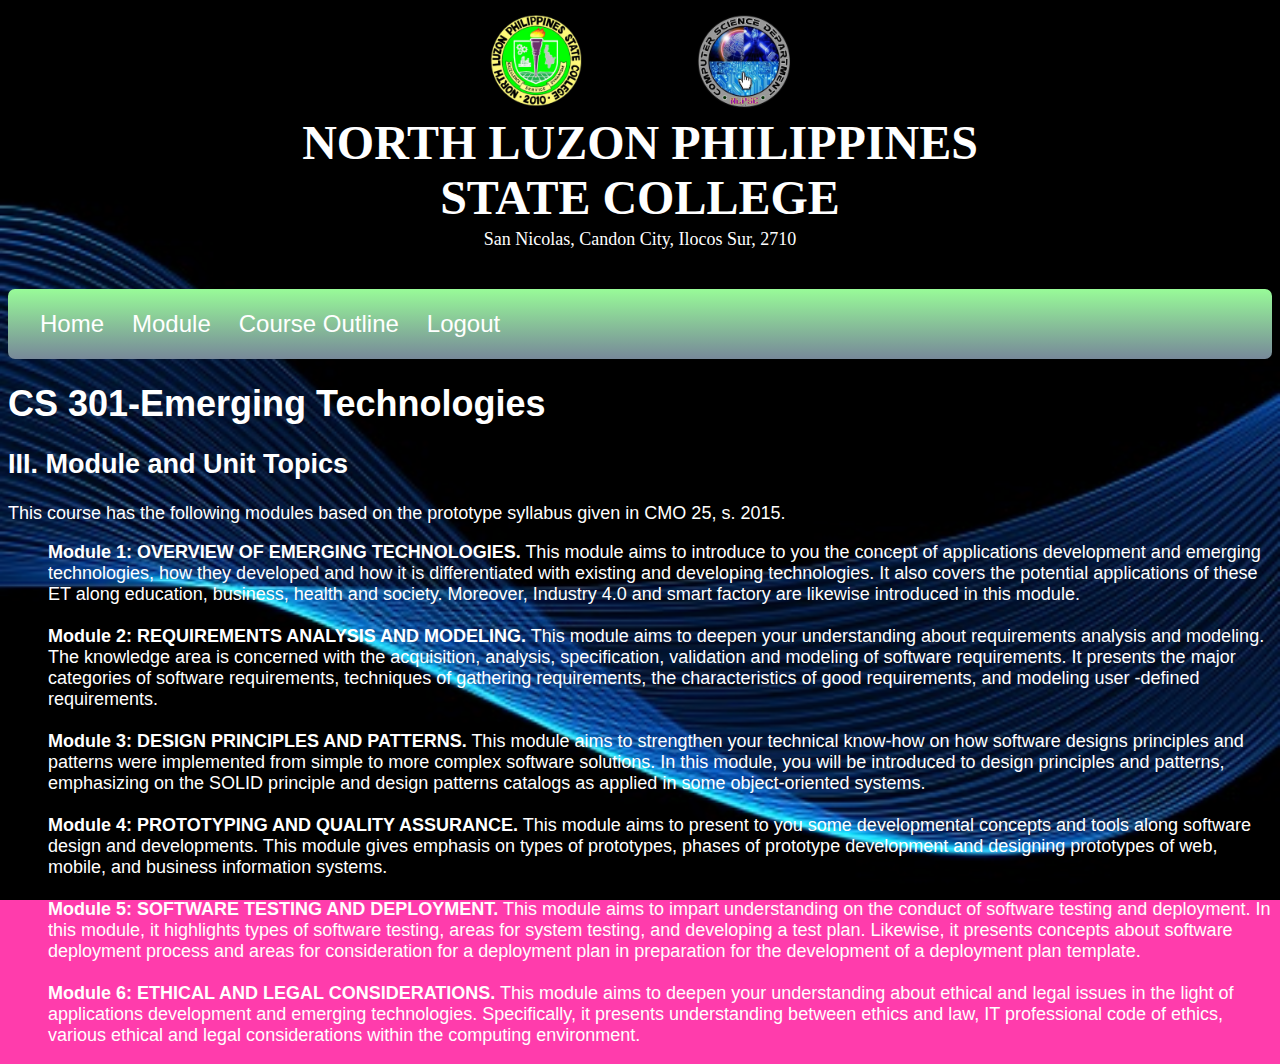
<file: index.html>
<!DOCTYPE html>

<html>
<head>
<meta charset='UTF-8'>

<link rel='stylesheet' href='css/style.css'>

<link rel="icon" href="aa.png">

<title>Module</title>

<script src='js/script.js'></script>


<style>
 
 body {
   
 background-color: #FF3CAC;
  
  background-image: linear-gradient(45deg, #FF3CAC 0%, #784BA0 37%, #2B86C5 95%);
 
   /*background-image: url('img/bg.jpg');
   
 background-repeat: no-repeat;*/
   
 background-attachment: fixed;
   
 background-size:100% 100%;
}
 </style>
</head>
 <body p style="background-image: url('bb.jpg');">  
<table align="center" border="0" width="800">
  
  <tr>
      
<td align="center">
    <img src="img/ac.png" width="100" height="100" align="right"> </td>
   
     <td width="100">&nbsp;</td>
 
    <td align="center"><img src="img/ab.png" width="100" height="100" align="left"></td>
    </tr>
    
	<tr>
	<td align="center" colspan="3">
		<font face="Fantasy" size="50" color="white"><b>NORTH LUZON PHILIPPINES STATE COLLEGE</b>
	</td>
	</tr>

	<tr>
	<td align="center" colspan="3">
		<font face="Fantasy" size="4" color="white">San Nicolas, Candon City, Ilocos Sur, 2710</font>
	</td>
	</tr>
    
  
</table>


<br><br>

<nav id='menu'>
  
	<input type='checkbox' id='responsive-menu' onclick='updatemenu()'>
	<label></label>
  
	<ul> <font face="Arial">
    
	<li><a href='Home.html'>Home</a></li>
    
	<li><a href='Module.html'>Module</a></li>
   
 	<li><a href='Course.html'>Course Outline</a></li>
  
 	 <li><a href='Logout.html'>Logout</a></li>
  
</Font>
 
 </ul>

</nav>


<font style="color:white;" size="4" face="Arial">

   <h1>CS 301-Emerging Technologies</h1>


 <h2><b>III. Module and Unit Topics</b></h2>
 
<p font size="13">
 This course has the following modules based on the prototype syllabus given in
CMO 25, s. 2015.
</p>
<ul type="none">
  
<li><b>Module 1: OVERVIEW OF EMERGING TECHNOLOGIES.</b>
 This module aims to
introduce to you the concept of applications development and emerging
technologies, how they developed and how it is differentiated with existing and
developing technologies. It also covers the potential applications of these ET
along education, business, health and society. Moreover, Industry 4.0 and
smart factory are likewise introduced in this module.</li>

<br>

<li><b>Module 2: REQUIREMENTS ANALYSIS AND MODELING.</b>
 This module aims to
deepen your understanding about requirements analysis and modeling. The
knowledge area is concerned with the acquisition, analysis, specification,
validation and modeling of software requirements. It presents the major
categories of software requirements, techniques of gathering requirements,
the characteristics of good requirements, and modeling user -defined
requirements.</li>

<br>

<li><b>Module 3: DESIGN PRINCIPLES AND PATTERNS.</b> 
This module aims to
strengthen your technical know-how on how software designs principles and
patterns were implemented from simple to more complex software solutions.
In this module, you will be introduced to design principles and patterns,
emphasizing on the SOLID principle and design patterns catalogs as applied in
some object-oriented systems.</li>

<br>

<li><b>Module 4: PROTOTYPING AND QUALITY ASSURANCE.</b>
 This module aims to
present to you some developmental concepts and tools along software design
and developments. This module gives emphasis on types of prototypes, phases
of prototype development and designing prototypes of web, mobile, and
business information systems.</li>

<br>

<li><b>Module 5: SOFTWARE TESTING AND DEPLOYMENT.</b> 
This module aims to
impart understanding on the conduct of software testing and deployment. In
this module, it highlights types of software testing, areas for system testing,
and developing a test plan. Likewise, it presents concepts about software
deployment process and areas for consideration for a deployment plan in
preparation for the development of a deployment plan template.</li>
<br>
<li><b>Module 6: ETHICAL AND LEGAL CONSIDERATIONS.</b> This module aims to
deepen your understanding about ethical and legal issues in the light of
applications development and emerging technologies. Specifically, it presents
understanding between ethics and law, IT professional code of ethics, various
ethical and legal considerations within the computing environment.</li>

</ul>
</p>


</font>



</body>

</html>
</file>
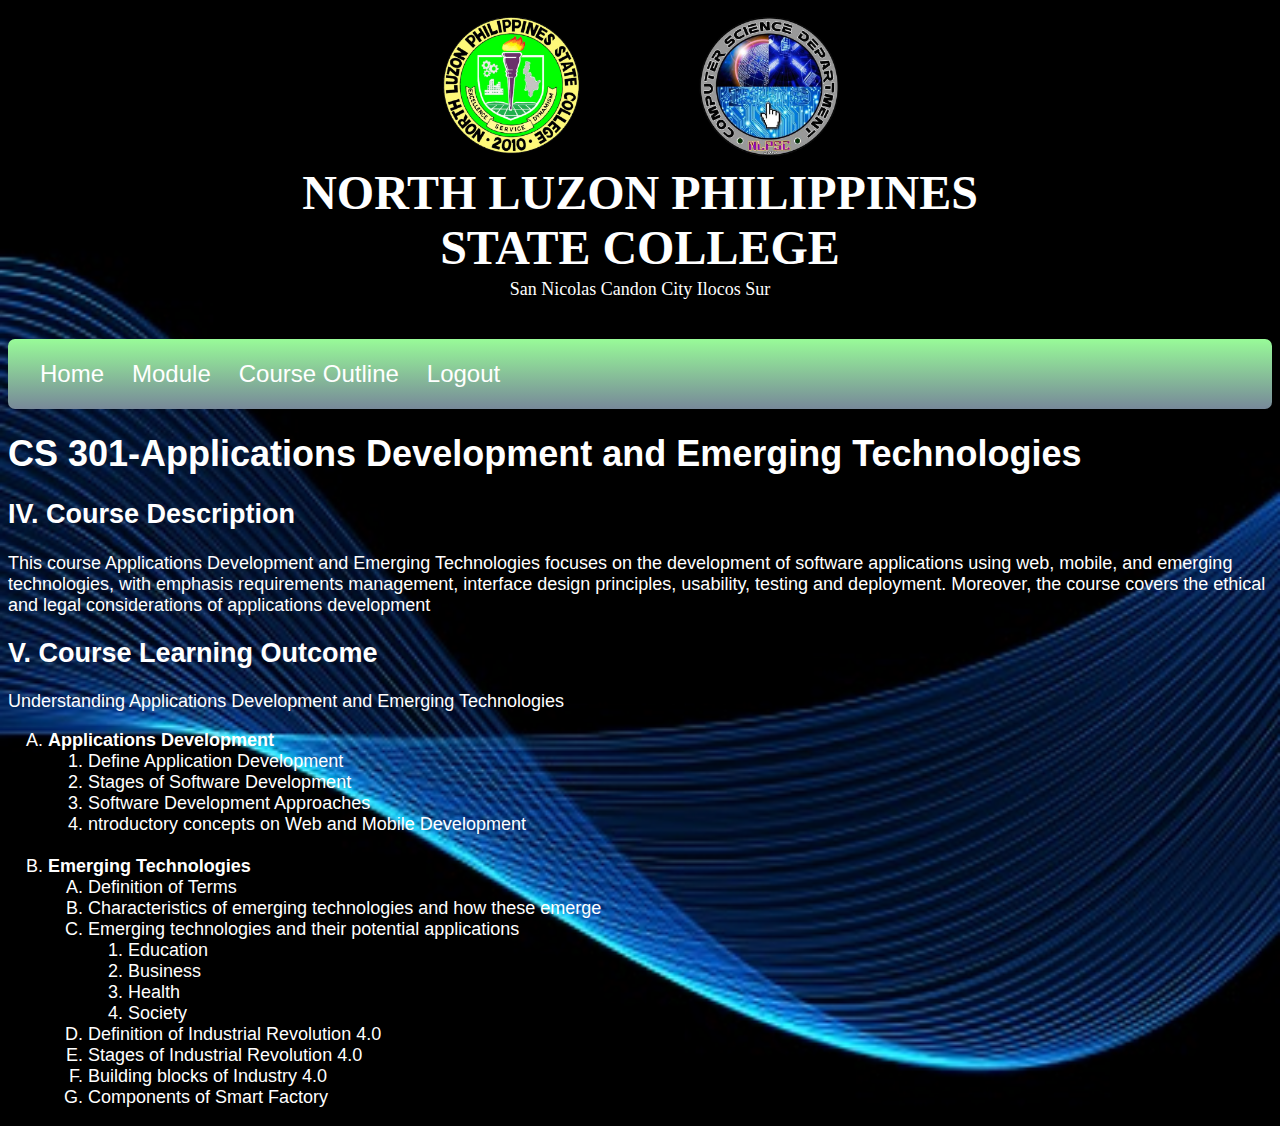
<file: Course.html>
<!DOCTYPE html>
<html>
<head>
<meta charset='UTF-8'>
<link rel='stylesheet' href='css/style.css'>
<link rel="icon" href="img/logo1.png">
<title>Course Outline</title>
<script src='js/script.js'></script>
<style>
  body {
    background-color: #FF3CAC;
    background-repeat: no-repeat;*/
    background-attachment: fixed;
    background-size:100% 100%;
}
 </style>
</head>
 <body p style="background-image: url('bb.jpg');">
  <table align="center" border="0" width="800">
    <tr>
      <td align="center">
        <img src="img/ac.png" width="150" height="150" align="right"> </td>
        <td width="100">&nbsp;</td>
        <td align="center"><img src="img/ab.png" width="150" height="150" align="left"></td>
    </tr>
    <tr>
      <td align="center" colspan="3"><font face="Fantasy" size="50" color="white"><b>NORTH LUZON PHILIPPINES STATE COLLEGE</b></td>
    </tr>
    <tr>
      <td align="center" colspan="3"><font face="Fantasy" size="4" color="white">San Nicolas Candon City Ilocos Sur</font></td>
    </tr>
    
  </table>
<br><br>
<nav id='menu'>
  <input type='checkbox' id='responsive-menu' onclick='updatemenu()'><label></label>
  <ul> <font face="Arial">
    <li><a href='Home.html'>Home</a></li>
    <li><a href='Module.html'>Module</a></li>
    <li><a href='Course.html'>Course Outline</a></li>
    <li><a href='Logout.html'>Logout</a></li>
  </Font>
  </ul>
</nav>

<font style="color:white;" size="4" face="Arial">
   <h1>CS 301-Applications Development and Emerging Technologies</h1>
 <h2><b>IV. Course Description</b></h2>
<p>
  This course Applications Development and Emerging Technologies focuses on the development of software applications using web, mobile, and emerging
technologies, with emphasis requirements management, interface design principles, usability, testing and deployment. Moreover, the course covers the ethical and legal 
considerations of applications development
</p>
<p font size="13">
  <h2><b>V. Course Learning Outcome</b></h2>
  Understanding Applications Development and Emerging Technologies
<ol type="A">
  <li> <b>Applications Development</b></li>
    <ol type="number">
      <li>Define Application Development</li>
      <li>Stages of Software Development</li>
      <li>Software Development Approaches</li>
      <li>ntroductory concepts on Web and Mobile Development</li>
    </ol>
    <br>
  </li>
    <li><b>Emerging Technologies</b></li>
      <ol type="A">
        <li> Definition of Terms</li>
        <li>Characteristics of emerging technologies and how these emerge</li>
        <li>Emerging technologies and their potential applications</li>
        <ol type="number">
          <li>Education</li>
          <li>Business</li>
          <li>Health</li>
          <li>Society</li>
        </ol>
        <li>Definition of Industrial Revolution 4.0</li>
        <li> Stages of Industrial Revolution 4.0</li>
        <li>Building blocks of Industry 4.0</li>
        <li>Components of Smart Factory</li>
      </ol>
</ol>
</p>
</font>


</body>
</html>
</file>
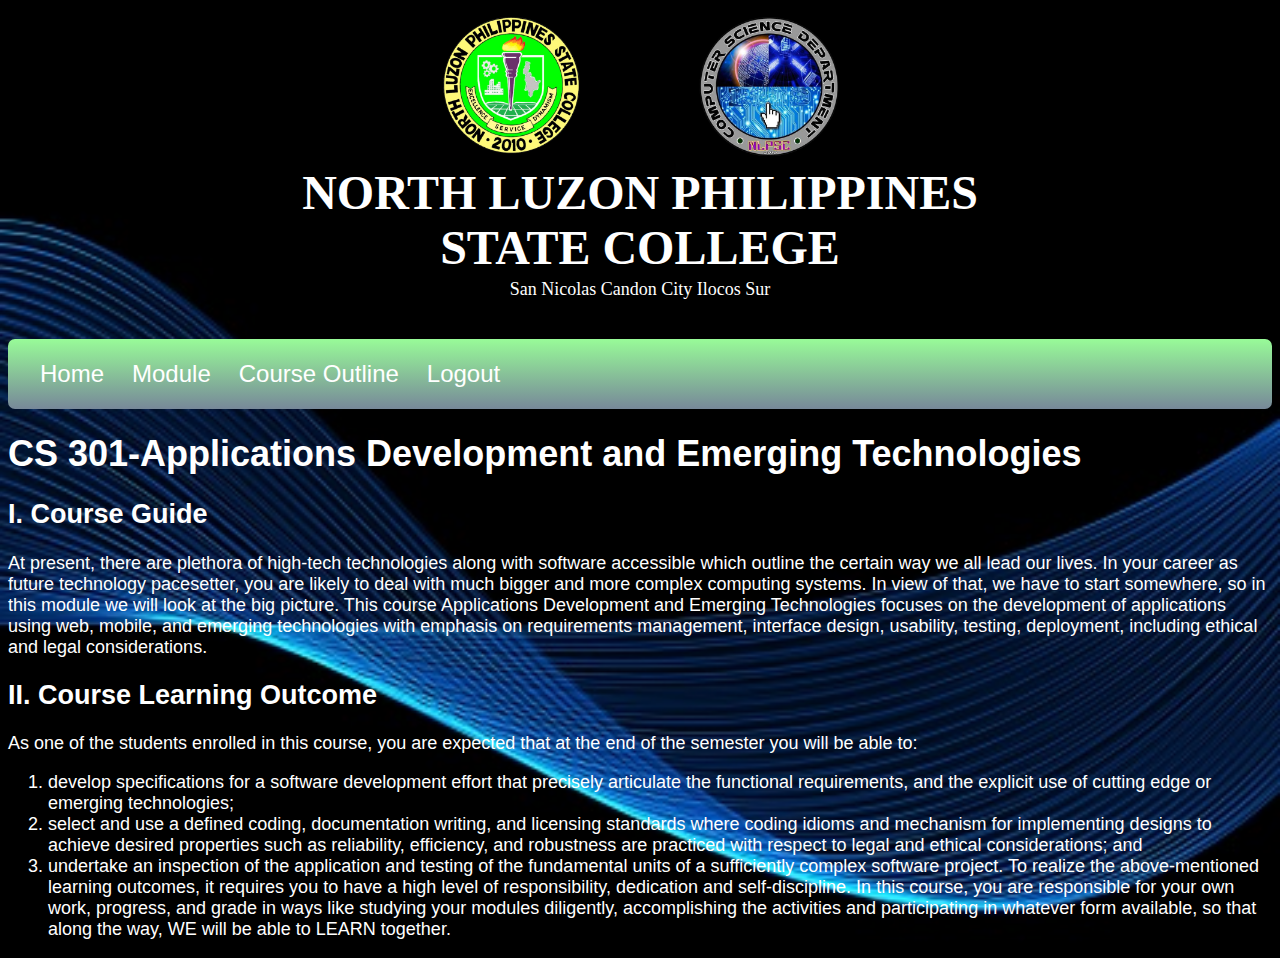
<file: Home.html>
<!DOCTYPE html>
<html>
<head>
<meta charset='UTF-8'>
<link rel='stylesheet' href='css/style.css'>
<link rel="icon" href="img/logo1.png">
<title>Home</title>
<script src='js/script.js'></script>
<style>
  body {
    background-color: #FF3CAC;
    background-repeat: no-repeat;*/
    background-attachment: fixed;
    background-size:100% 100%;
}
 </style>
</head>
 <body p style="background-image: url('bb.jpg');">
  <table align="center" border="0" width="800">
    <tr>
      <td align="center">
        <img src="img/ac.png" width="150" height="150" align="right"> </td>
        <td width="100">&nbsp;</td>
        <td align="center"><img src="img/ab.png" width="150" height="150" align="left"></td>
    </tr>
    <tr>
      <td align="center" colspan="3"><font face="Fantasy" size="50" color="white"><b>NORTH LUZON PHILIPPINES STATE COLLEGE</b></td>
    </tr>
    <tr>
      <td align="center" colspan="3"><font face="Fantasy" size="4" color="white">San Nicolas Candon City Ilocos Sur</font></td>
    </tr>
    
  </table>
<br><br>
<nav id='menu'>
  <input type='checkbox' id='responsive-menu' onclick='updatemenu()'><label></label>
  <ul> <font face="Arial">
    <li><a href='Home.html'>Home</a></li>
    <li><a href='Module.html'>Module</a></li>
    <li><a href='Course.html'>Course Outline</a></li>
    <li><a href='Logout.html'>Logout</a></li>
  </Font>
  </ul>
</nav>

<font style="color:white;" size="4" face="Arial">
  <h1>CS 301-Applications Development and Emerging Technologies</h1>
 <h2><b>I. Course Guide</b></h2>
<p>
  At present, there are plethora of high-tech technologies along with software
accessible which outline the certain way we all lead our lives. In your career as future
technology pacesetter, you are likely to deal with much bigger and more complex
computing systems. In view of that, we have to start somewhere, so in this module we
will look at the big picture.
This course Applications Development and Emerging Technologies
focuses on the development of applications using web, mobile, and emerging
technologies with emphasis on requirements management, interface design, usability,
testing, deployment, including ethical and legal considerations.
</p>
<p font size="13">
  <h2><b>II. Course Learning Outcome</b></h2>
  As one of the students enrolled in this course, you are expected that at the end
of the semester you will be able to:
<ol type="number">
  <li> develop specifications for a software development effort that precisely
articulate the functional requirements, and the explicit use of cutting edge or
emerging technologies; </li>
<li>select and use a defined coding, documentation writing, and licensing
standards where coding idioms and mechanism for implementing designs to achieve
desired properties such as reliability, efficiency, and robustness are practiced with
respect to legal and ethical considerations; and</li>
<li>undertake an inspection of the application and testing of the fundamental
units of a sufficiently complex software project.
To realize the above-mentioned learning outcomes, it requires you to have a
high level of responsibility, dedication and self-discipline. In this course, you
are responsible for your own work, progress, and grade in ways like studying your
modules diligently, accomplishing the activities and participating in whatever form
available, so that along the way, WE will be able to LEARN together.</li>
</ol>
</p>
</font>



</body>
</html>
</file>
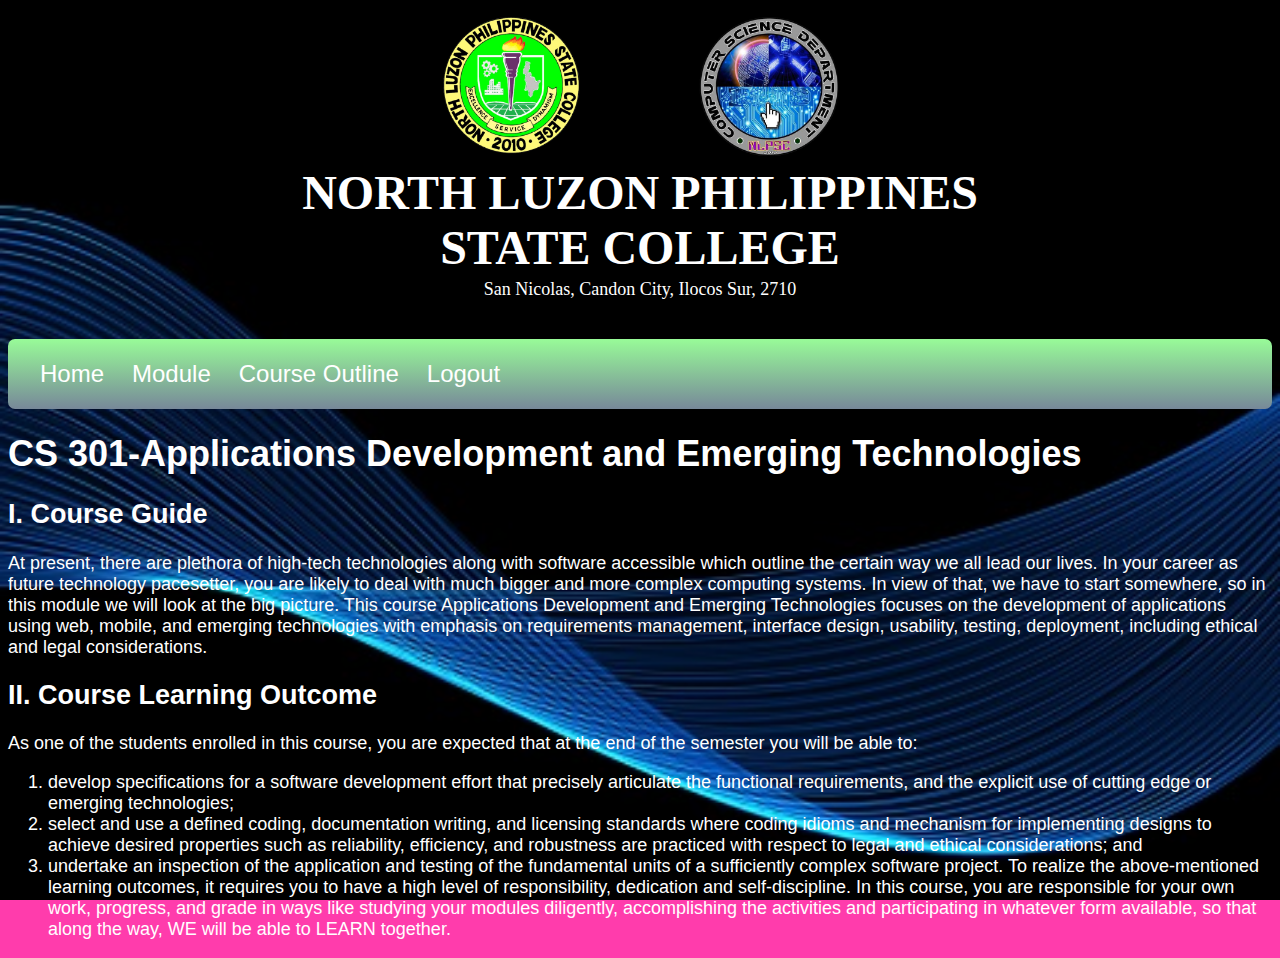
<file: Log Out.html>
<!DOCTYPE html>
<html>
<head>
<meta charset='UTF-8'>
<link rel='stylesheet' href='css/style.css'>
<link rel="icon" href="img/logo1.png">
<title>Log Out</title>
<script src='js/script.js'></script>
<style>
  body {
    background-color: #FF3CAC;
    background-image: linear-gradient(45deg, #FF3CAC 0%, #784BA0 37%, #2B86C5 95%);
    /*background-image: url('img/bg.jpg');
    background-repeat: no-repeat;*/
    background-attachment: fixed;
    background-size:100% 100%;
}
 </style>
</head>
 <body p style="background-image: url('bb.jpg');">
  <table align="center" border="0" width="800">
    <tr>
      <td align="center">
        <img src="img/ac.png" width="150" height="150" align="right"> </td>
        <td width="100">&nbsp;</td>
        <td align="center"><img src="img/ab.png" width="150" height="150" align="left"></td>
    </tr>
    <tr>
      <td align="center" colspan="3"><font face="Algerian" size="50" color="white"><b>NORTH LUZON PHILIPPINES STATE COLLEGE</b></td>
    </tr>
    <tr>
      <td align="center" colspan="3"><font face="Calibri" size="4" color="white">San Nicolas, Candon City, Ilocos Sur, 2710</font></td>
    </tr>
    
  </table>
<br><br>
<nav id='menu'>
  <input type='checkbox' id='responsive-menu' onclick='updatemenu()'><label></label>
  <ul> <font face="Arial">
    <li><a href='Home.html'>Home</a></li>
    <li><a href='Module.html'>Module</a></li>
    <li><a href='Course.html'>Course Outline</a></li>
    <li><a href='Logout.html'>Logout</a></li>
  </Font>
  </ul>
</nav>
<font style="color:white;" size="4" face="Arial">
  <h1>CS 301-Applications Development and Emerging Technologies</h1>
 <h2><b>I. Course Guide</b></h2>
<p>
  At present, there are plethora of high-tech technologies along with software
accessible which outline the certain way we all lead our lives. In your career as future
technology pacesetter, you are likely to deal with much bigger and more complex
computing systems. In view of that, we have to start somewhere, so in this module we
will look at the big picture.
This course Applications Development and Emerging Technologies
focuses on the development of applications using web, mobile, and emerging
technologies with emphasis on requirements management, interface design, usability,
testing, deployment, including ethical and legal considerations.
</p>
<p font size="13">
  <h2><b>II. Course Learning Outcome</b></h2>
  As one of the students enrolled in this course, you are expected that at the end
of the semester you will be able to:
<ol type="number">
  <li> develop specifications for a software development effort that precisely
articulate the functional requirements, and the explicit use of cutting edge or
emerging technologies; </li>
<li>select and use a defined coding, documentation writing, and licensing
standards where coding idioms and mechanism for implementing designs to achieve
desired properties such as reliability, efficiency, and robustness are practiced with
respect to legal and ethical considerations; and</li>
<li>undertake an inspection of the application and testing of the fundamental
units of a sufficiently complex software project.
To realize the above-mentioned learning outcomes, it requires you to have a
high level of responsibility, dedication and self-discipline. In this course, you
are responsible for your own work, progress, and grade in ways like studying your
modules diligently, accomplishing the activities and participating in whatever form
available, so that along the way, WE will be able to LEARN together.</li>
</ol>
</p>
</font>



</body>
</html>
</file>
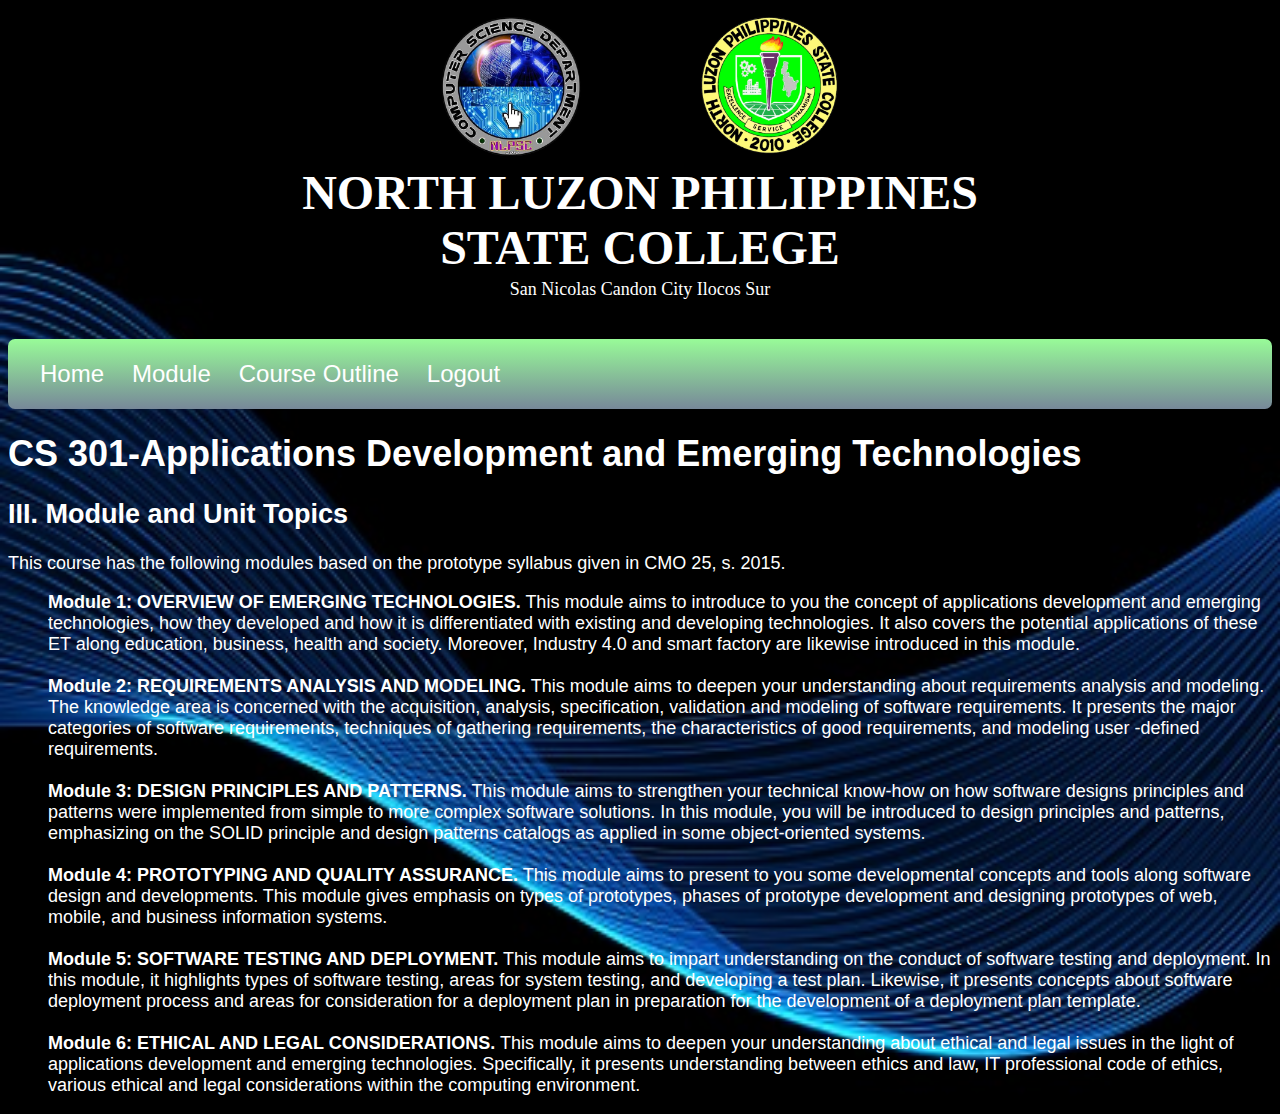
<file: Module.html>
<!DOCTYPE html>

<html>
<head>
<meta charset='UTF-8'>

<link rel='stylesheet' href='css/style.css'>

<link rel="icon" href="img/logo1.png">

<title>Module</title>

<script src='js/script.js'></script>


<style>
 
 body {
   
 background-color: #FF3CAC;
 background-repeat: no-repeat;*/
 background-attachment: fixed;
 background-size:100% 100%;
}
 </style>
 </head>
 <body p style="background-image: url('bb.jpg');">
<table align="center" border="0" width="800">
  
  <tr>
      
<td align="center">
    <img src="img/ab.png" width="150" height="150" align="right"> </td>
   
     <td width="100">&nbsp;</td>
    
    <td align="center"><img src="img/ac.png" width="150" height="150" align="left"></td>

    </tr>
    
	<tr>
     
	 <td align="center" colspan="3">
	<font face="Fantasy" size="50" color="white"><b>NORTH LUZON PHILIPPINES STATE COLLEGE</b>
	</td>
  
  </tr>
  
  <tr>
    
  <td align="center" colspan="3">
	<font face="Fantasy" size="4" color="white">San Nicolas Candon City Ilocos Sur</font>
	</td>
   
	 </tr>
    
  
</table>


<br><br>

<nav id='menu'>
  
	<input type='checkbox' id='responsive-menu' onclick='updatemenu()'>
	<label></label>
	<ul> <font face="Arial">
	<li><a href='Home.html'>Home</a></li>
	<li><a href='Module.html'>Module</a></li>
 	<li><a href='Course.html'>Course Outline</a></li>
 	<li><a href='Logout.html'>Logout</a></li>

</Font>
 </ul>
</nav>


<font style="color:white;" size="4" face="Arial">

   <h1>CS 301-Applications Development and Emerging Technologies</h1>


 <h2><b>III. Module and Unit Topics</b></h2>
 
<p font size="13">
 This course has the following modules based on the prototype syllabus given in
CMO 25, s. 2015.
</p>
<ul type="none">
  
<li><b>Module 1: OVERVIEW OF EMERGING TECHNOLOGIES.</b>
 This module aims to
introduce to you the concept of applications development and emerging
technologies, how they developed and how it is differentiated with existing and
developing technologies. It also covers the potential applications of these ET
along education, business, health and society. Moreover, Industry 4.0 and
smart factory are likewise introduced in this module.</li>

<br>

<li><b>Module 2: REQUIREMENTS ANALYSIS AND MODELING.</b>
 This module aims to
deepen your understanding about requirements analysis and modeling. The
knowledge area is concerned with the acquisition, analysis, specification,
validation and modeling of software requirements. It presents the major
categories of software requirements, techniques of gathering requirements,
the characteristics of good requirements, and modeling user -defined
requirements.</li>

<br>

<li><b>Module 3: DESIGN PRINCIPLES AND PATTERNS.</b> 
This module aims to
strengthen your technical know-how on how software designs principles and
patterns were implemented from simple to more complex software solutions.
In this module, you will be introduced to design principles and patterns,
emphasizing on the SOLID principle and design patterns catalogs as applied in
some object-oriented systems.</li>

<br>

<li><b>Module 4: PROTOTYPING AND QUALITY ASSURANCE.</b>
 This module aims to
present to you some developmental concepts and tools along software design
and developments. This module gives emphasis on types of prototypes, phases
of prototype development and designing prototypes of web, mobile, and
business information systems.</li>

<br>

<li><b>Module 5: SOFTWARE TESTING AND DEPLOYMENT.</b> 
This module aims to
impart understanding on the conduct of software testing and deployment. In
this module, it highlights types of software testing, areas for system testing,
and developing a test plan. Likewise, it presents concepts about software
deployment process and areas for consideration for a deployment plan in
preparation for the development of a deployment plan template.</li>
<br>
<li><b>Module 6: ETHICAL AND LEGAL CONSIDERATIONS.</b> This module aims to
deepen your understanding about ethical and legal issues in the light of
applications development and emerging technologies. Specifically, it presents
understanding between ethics and law, IT professional code of ethics, various
ethical and legal considerations within the computing environment.</li>

</ul>
</p>


</font>



</body>

</html>
</file>
<file: css/style.css>
#menu {
	background: #F8FFF0;
	background: linear-gradient(to bottom,  #98FB98,  #778899);
	color: #FFF;
	height: 70px;
	padding-left: 18px;
	border-radius: 7px;
}
#menu ul, #menu li {
	margin: 0 auto;
	padding: 0;
	list-style: none;
	font-display: Arial;
}
#menu ul {
	width: 100%;
}
#menu li {
	float: left;
	display: inline;
	position: relative;
}
#menu a {
	display: block;
	line-height: 70px;
	padding: 0 14px;
	text-decoration: none;
	color: #FFFFFF;
	font-size: 24px;
	text-transform: capitalize;
}
#menu a.dropdown-arrow:after {
	content: "\25BE";
	margin-left: 5px;
}
#menu li a:hover {
	color: #080808;
	background: #918DFC;
}
#menu input {
	display: none;
	margin: 0;
	padding: 0;
	height: 70px;
	width: 100%;
	opacity: 0;
	cursor: pointer
}
#menu label {
	display: none;
	line-height: 70px;
	text-align: center;
	position: absolute;
	left: 35px
}
#menu label:before {
	font-size: 1.6em;
	content: "\2261"; 
	margin-left: 20px;
}
#menu ul.sub-menus{
	height: auto;
	overflow: hidden;
	width: 170px;
	background: #444444;
	position: absolute;
	z-index: 99;
	display: none;
}
#menu ul.sub-menus li {
	display: block;
	width: 100%;
}
#menu ul.sub-menus a {
	color: #FFFFFF;
	font-size: 16px;
}
#menu li:hover ul.sub-menus {
	display: block
}
#menu ul.sub-menus a:hover{
	background: #F2F2F2;
	color: #444444;
}
@media screen and (max-width: 800px){
	#menu {position:relative}
	#menu ul {background:#111;position:absolute;top:100%;right:0;left:0;z-index:3;height:auto;display:none}
	#menu ul.sub-menus {width:100%;position:static;}
	#menu ul.sub-menus a {padding-left:30px;}
	#menu li {display:block;float:none;width:auto;}
	#menu input, #menu label {position:absolute;top:0;left:0;display:block}
	#menu input {z-index:4}
	#menu input:checked + label {color:white}
	#menu input:checked + label:before {content:"\00d7"}
	#menu input:checked ~ ul {display:block}
}
</file>
